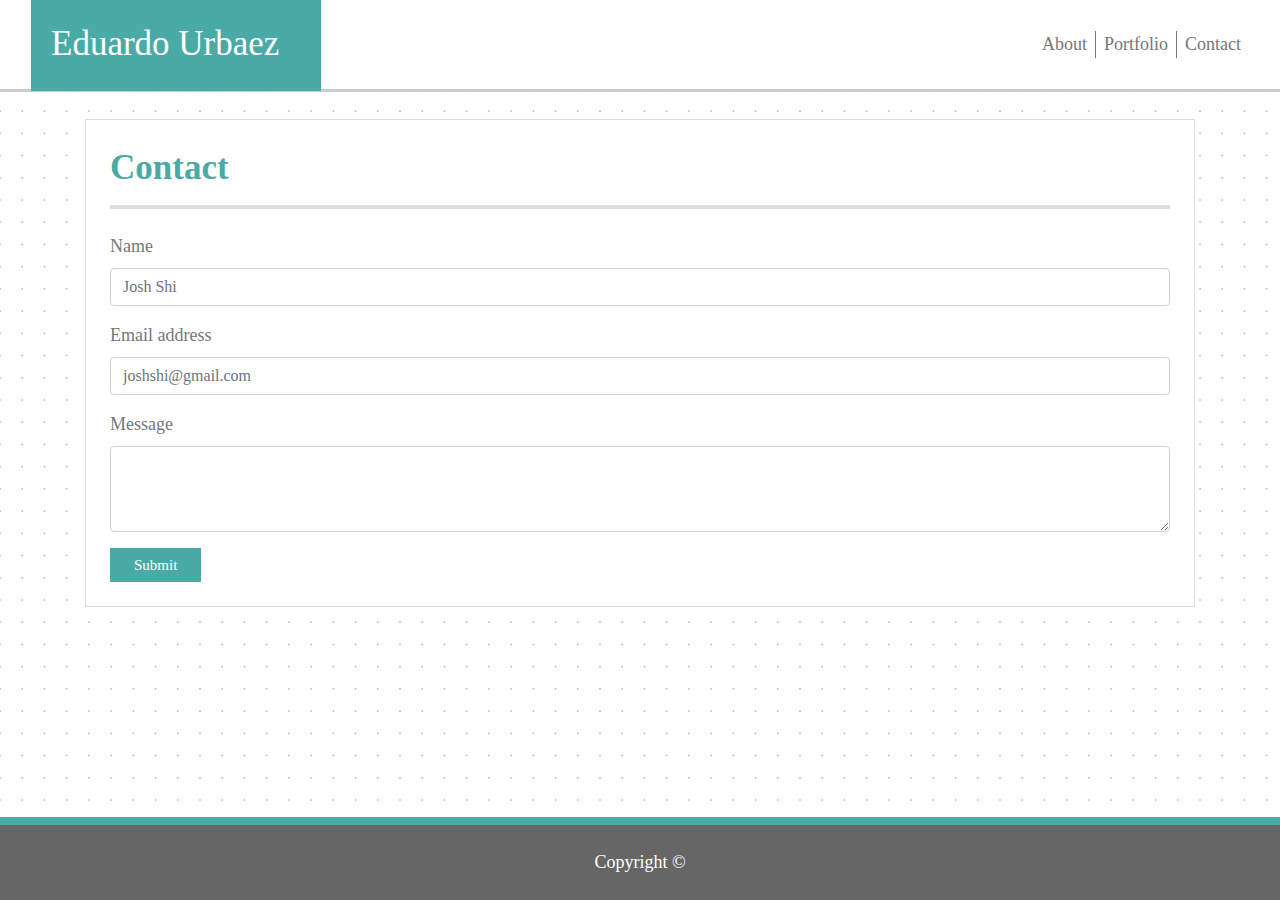
<file: contact.html>
<!doctype html>
<html lang="en">
  <head>
    <!-- Required meta tags -->
    <meta charset="utf-8">
    <meta name="viewport" content="width=device-width, initial-scale=1, shrink-to-fit=no">

    <!-- Bootstrap CSS -->
    <link rel="stylesheet" href="https://stackpath.bootstrapcdn.com/bootstrap/4.3.1/css/bootstrap.min.css" integrity="sha384-ggOyR0iXCbMQv3Xipma34MD+dH/1fQ784/j6cY/iJTQUOhcWr7x9JvoRxT2MZw1T" crossorigin="anonymous">
    <link rel="stylesheet" href="assets/css/style.css" type="text/css"/>
    <title> Contact </title>
  </head>
  <body>
        <!-- code for browsing menu -->
         <header>

            <header>

                <div class="container-fluid">
        
                        <nav class="navbar navbar-expand nav-custom">
                            <a class="navbar-brand" href="#">Eduardo Urbaez</a>
                            <div class="collapse navbar-collapse" id="navbarNavAltMarkup">
                              <div class="navbar-nav ml-auto">
                                <a class="nav-item nav-link pt-0 pb-0" href="index.html">About</a>
                                <a class="nav-item nav-link pt-0 pb-0" id="nav-border" href="portfolio.html">Portfolio</a>
                                <a class="nav-item nav-link pt-0 pb-0" href="contact.html">Contact</a>
                              </div>
                            </div>
                          </nav>
        
                 </div>
        
              </header>

<!-- start of content section -->
<BR>
<div class="container">

  <section class="myborder">

          <div class="row">
                  <div class="col-sm-12">
                   <BR>
                    <h1 class="pl-4"><strong>Contact</strong></h1>
                    <hr class="ml-4 mr-4 mb-4">
                  </div>
          </div>

          <form>
              <div class="form-group pl-4 pr-4">
                  <label>Name</label>
                  <input type="name" class="form-control" placeholder="Josh Shi">
                  <small id="emailHelp" class="form-text text-muted"></small>
                </div>
              <div class="form-group pl-4 pr-4">
                  <label for="exampleInputEmail1">Email address</label>
                  <input type="email" class="form-control" placeholder="joshshi@gmail.com">
                  <small id="emailHelp" class="form-text text-muted"></small>
                </div>
              <div class="form-group pl-4 pr-4">
                  <label for="exampleFormControlTextarea1">Message</label>
                  <textarea class="form-control" id="exampleFormControlTextarea1" rows="3"></textarea>
                </div>
                <button type="submit" class="btn btn-primary rounded-0 pl-4 pr-4 ml-4 mr-4 mb-4">Submit</button>
            </form>

  </section>
  <BR>
  </div>

<BR id="spacer">

<!-- start of footer section -->

<footer class="card-footer container-fluid fixed-bottom text-center border-bottom-0 border-right-0 border-left-0 p-4 my-container">
        
    Copyright &copy;

</footer>

    <!-- Optional JavaScript -->
    <!-- jQuery first, then Popper.js, then Bootstrap JS -->
    <script src="https://code.jquery.com/jquery-3.3.1.slim.min.js" integrity="sha384-q8i/X+965DzO0rT7abK41JStQIAqVgRVzpbzo5smXKp4YfRvH+8abtTE1Pi6jizo" crossorigin="anonymous"></script>
    <script src="https://cdnjs.cloudflare.com/ajax/libs/popper.js/1.14.7/umd/popper.min.js" integrity="sha384-UO2eT0CpHqdSJQ6hJty5KVphtPhzWj9WO1clHTMGa3JDZwrnQq4sF86dIHNDz0W1" crossorigin="anonymous"></script>
    <script src="https://stackpath.bootstrapcdn.com/bootstrap/4.3.1/js/bootstrap.min.js" integrity="sha384-JjSmVgyd0p3pXB1rRibZUAYoIIy6OrQ6VrjIEaFf/nJGzIxFDsf4x0xIM+B07jRM" crossorigin="anonymous"></script>
  </body>
</html>
</file>
<file: assets/css/style.css>
body{ 
    margin: 0;
    font-family: 'Arial', 'Helvetica Neue', Helvetica, sans-serif;
    font-size: 18px;
    color: #777777;
    background-image: url("../images/dot-grid.png");
    background-repeat: repeat;
}

.container-fluid {
    background-color: #ffffff;
    border-color: #cccccc;
    border-style: solid;
    border-top: 0px;
    border-left: 0px;
    border-right: 0px;
    font-family:'Georgia', Times, 'Times New Roman', serif;

}

.navbar-brand{
    background-color: #4aaaa5;
    color: white;
    font-size: 35px;
    width: 290px;
    padding: 20px;
    height: 100%;
    margin-top: -10px;
    margin-bottom: -10px;
    border-color: #777777;

}

.nav-item {
    text-decoration: none;
    color: #777777;

}

#nav-border { 
    border-left: 1px solid;
    border-right: 1px solid;
    padding-top: 0;
    padding-bottom: 0;
    border-color: #777777;
}

@media only screen and (max-width: 640px) {

   .navbar {
        -webkit-box-orient: vertical!important;
        -webkit-box-direction: normal!important;
        -ms-flex-direction: column!important;
        flex-direction: column!important;
    }

    a.navbar-brand{
        width: 120%;
        margin-bottom: 10px;
        margin-left: 0;
        margin-right: 0;
        text-align: center; 
        padding-left: -20px; 
    } 

}

.myborder {background-color: #ffffff;
    border-color: #dddddd;
    border-style: solid;
    font-family:'Georgia', Times, 'Times New Roman', serif;
    border-width: 1px;
}

h1 {font-family:'Georgia', Times, 'Times New Roman', serif;
    color: #4aaaa5;
    font-size: 35px;
}

#bio-pic {
    width: 250px; 
    height: 325px;
}

hr {
    border: 2px solid #dddddd;
}

.my-container{

    color: white;
    border-top: 8px; 
    border-style: solid; 
    border-color: #4aaaa5;
    background-color: #666666;
}


.btn-primary {
    background-color: #4aaaa5;
    border: 0;
    font-size: 15px;
    text-decoration: none;
    color: white;
}

#audio-image {
    height: 500px;
    width: 500px;
    border: .5px solid #dddddd;
}

.box-1 {
    background-color: #4aaaa5;
    width: 100%;
    bottom: 15px;
    color: white;
    text-align: center;
    font-size: 25px;
    padding: 20px;
    
}

#movie-image {
    height: 500px;
    width: 500px;
    order: .5px solid #dddddd;
}

.box-2 {
    background-color: #4aaaa5;
    width: 100%;
    bottom: 15px;
    color: white;
    text-align: center;
    font-size: 25px;
    padding: 20px;
    
}

#apparel-image {
    height: 500px;
    width: 500px;
    border: .5px solid #dddddd;
}

.box-3 {
    background-color: #4aaaa5;
    position: absolute;
    width: 100%;
    bottom: 15px;
    color: white;
    text-align: center;
    font-size: 25px;
    padding: 20px;
}


#production-image {
    height: 500px;
    width: 500px;
    border: .5px solid #dddddd;
}

.box-4 {
    background-color: #4aaaa5;
    position: absolute;
    width: 100%;
    bottom: 15px;
    color: white;
    text-align: center;
    font-size: 25px;
    padding: 20px;
}

#geek-image {
    border: .5px solid #dddddd;
    height: 500px;
    width: 500px;
}

.box-5 {
    background-color: #4aaaa5;
    position: absolute;
    width: 100%;
    bottom: 15px;
    color: white;
    text-align: center;
    font-size: 25px;
    padding: 20px;
}

#coding-image {
    height: 500px;
    width: 500px;
    border: .5px solid #dddddd;
}

.box-6 {
    background-color: #4aaaa5;
    position: absolute;
    width: 100%;
    bottom: 15px;
    color: white;
    text-align: center;
    font-size: 25px;
    padding: 20px;
}
</file>
